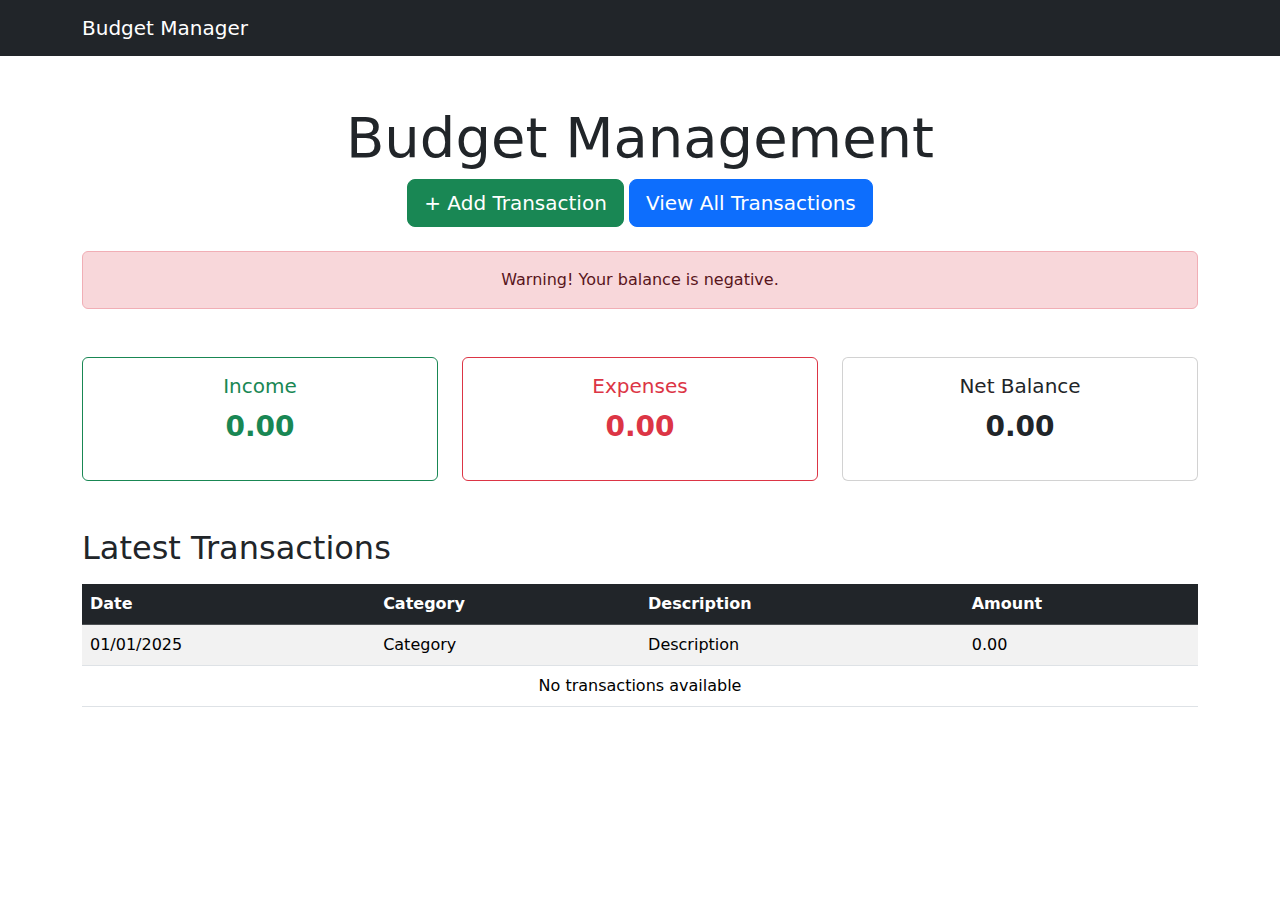
<file: budget-manager/src/main/resources/templates/index.html>
<!DOCTYPE html>
<html xmlns:th="http://www.thymeleaf.org">
<head>
    <meta charset="UTF-8">
    <title>Budget Manager</title>
    <link rel="stylesheet" href="https://cdn.jsdelivr.net/npm/bootstrap@5.3.2/dist/css/bootstrap.min.css">
</head>
<body>

    <!-- Navbar bootstrap -->
    <nav class="navbar navbar-dark bg-dark">
        <div class="container">
            <a class="navbar-brand" href="/">Budget Manager</a>
        </div>
    </nav>

    <div class="container mt-5">
        <!-- Titolo della pagina e bilancio -->
        <div class="text-center">
            <h1 class="display-4">Budget Management</h1>
            <a href="/add_transactions" class="btn btn-success btn-lg">+ Add Transaction</a>
            <a href="/transactions" class="btn btn-primary btn-lg">View All Transactions</a>
        </div>

        <!-- messaggio di allerta -->
        <div th:if="${balance < 0}" class="alert alert-danger mt-4 text-center" role="alert">
            Warning! Your balance is negative.
        </div>

        <!-- riepilogo del saldo -->
        <div class="row text-center mt-5">
            <div class="col-md-4">
                <div class="card border-success">
                    <div class="card-body">
                        <h5 class="card-title text-success">Income</h5>
                        <p class="fs-3 fw-bold text-success" th:text="${#numbers.formatDecimal(totalRevenue, 1, 2)}">0.00</p>
                    </div>
                </div>
            </div>
            <div class="col-md-4">
                <div class="card border-danger">
                    <div class="card-body">
                        <h5 class="card-title text-danger">Expenses</h5>
                        <p class="fs-3 fw-bold text-danger" th:text="${#numbers.formatDecimal(totalExpenses, 1, 2)}">0.00</p>
                    </div>
                </div>
            </div>
            <div class="col-md-4">
                <div class="card" th:classappend="${balance < 0 ? 'border-danger' : 'border-success'}">
                    <div class="card-body">
                        <h5 class="card-title">Net Balance</h5>
                        <p class="fs-3 fw-bold" th:text="${#numbers.formatDecimal(balance, 1, 2)}" 
                           th:classappend="${balance < 0 ? 'text-danger' : 'text-success'}">0.00</p>
                    </div>
                </div>
            </div>
        </div>

        <!-- Ultime transazioni -->
        <h2 class="mt-5">Latest Transactions</h2>
        <table class="table table-striped mt-3">
            <thead class="table-dark">
                <tr>
                    <th>Date</th>
                    <th>Category</th>
                    <th>Description</th>
                    <th>Amount</th>
                </tr>
            </thead>
            <tbody>
                <tr th:each="transaction : ${latestTransactions}">
                    <td th:text="${transaction.date}">01/01/2025</td>
                    <td th:text="${transaction.category}">Category</td>
                    <td th:text="${transaction.description}">Description</td>
                    <td th:text="${#numbers.formatDecimal(transaction.amount, 1, 2)}" 
                        th:classappend="${transaction.type.name() == 'EXPENSE' ? 'text-danger' : 'text-success'}">
                        0.00
                    </td>
                </tr>
                <tr th:if="${#lists.isEmpty(latestTransactions)}">
                    <td colspan="4" class="text-center">No transactions available</td>
                </tr>
            </tbody>
        </table>
    </div>

    <script src="https://cdn.jsdelivr.net/npm/bootstrap@5.3.2/dist/js/bootstrap.bundle.min.js"></script>
</body>
</html>
</file>
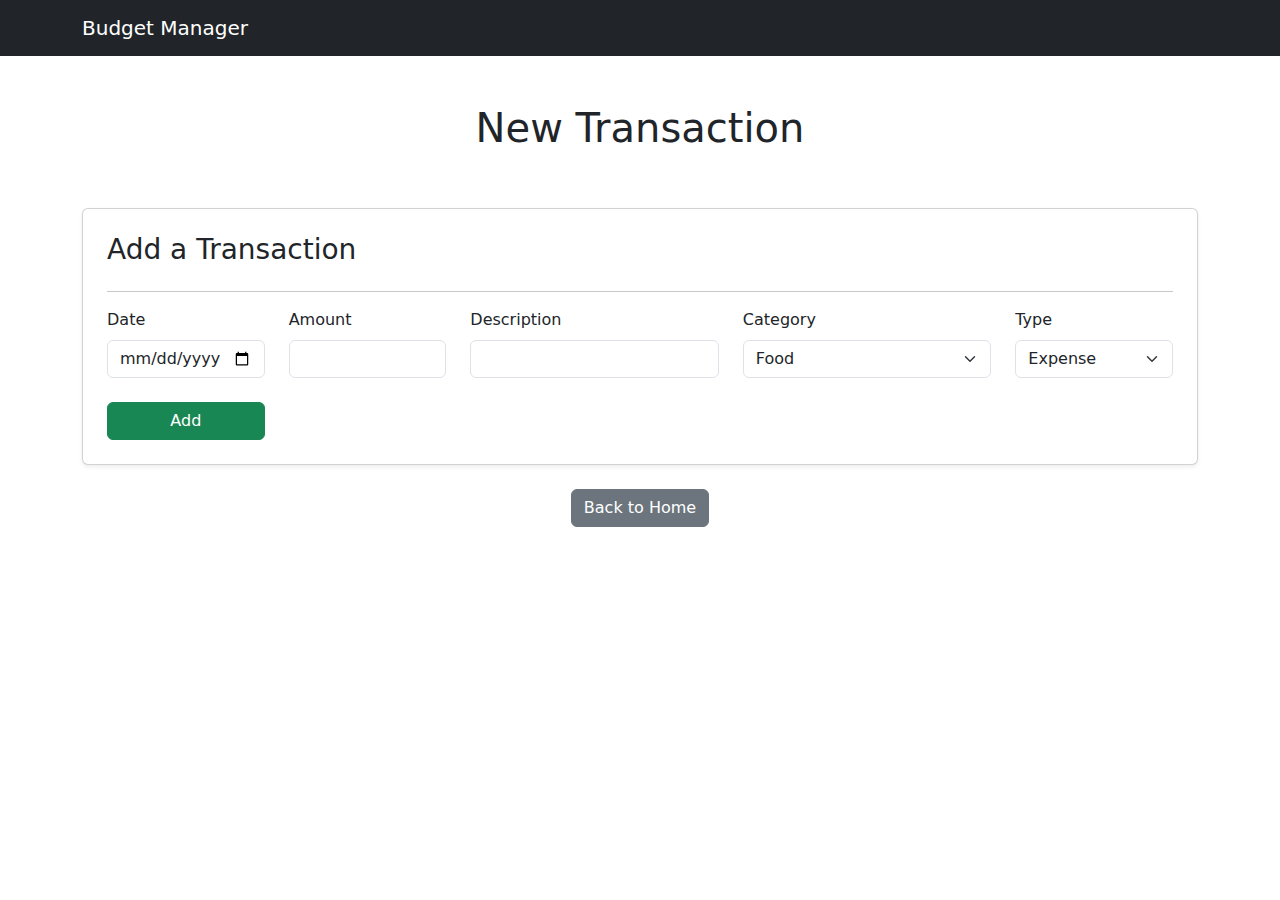
<file: budget-manager/src/main/resources/templates/add_transaction.html>
<!DOCTYPE html>
<html xmlns:th="http://www.thymeleaf.org">
<head>
    <meta charset="UTF-8">
    <title>New Transaction</title>
    <link rel="stylesheet" href="https://cdn.jsdelivr.net/npm/bootstrap@5.3.2/dist/css/bootstrap.min.css">
</head>
<body>

    <!-- Navbar bootstrap -->
    <nav class="navbar navbar-dark bg-dark">
        <div class="container">
            <a class="navbar-brand" href="/">Budget Manager</a>
        </div>
    </nav>

    <div class="container mt-5">
        <h1 class="text-center">New Transaction</h1>
        <br>

        <!-- Form per inserire le transazioni -->
        <div class="card p-4 shadow-sm mt-4">
            <h3>Add a Transaction</h3>
            <hr>
            <form action="/transactions/add" method="post" class="row g-4" modelAttribute="transaction">
                <div class="col-md-2">
                    <label class="form-label">Date</label>
                    <input type="date" class="form-control" name="date" required>
                </div>
                <div class="col-md-2">
                    <label class="form-label">Amount</label>
                    <input type="number" step="0.01" class="form-control" name="amount" required>
                </div>
                <div class="col-md-3">
                    <label class="form-label">Description</label>
                    <input type="text" class="form-control" name="description" required>
                </div>
                <div class="col-md-3">
                    <label class="form-label">Category</label>
                    <select class="form-select" name="category">
                        <option value="Food">Food</option>
                        <option value="Rent">Rent</option>
                        <option value="Salary">Salary</option>
                        <option value="Transport">Transport</option>
                        <option value="Shopping">Shopping</option>
                        <option value="Other">Other</option>
                    </select>
                </div>
                <div class="col-md-2">
                    <label class="form-label">Type</label>
                    <select class="form-select" name="type">
                        <option value="EXPENSE">Expense</option>
                        <option value="INCOME">Income</option>
                    </select>
                </div>
                <div class="col-md-2 d-flex align-items-end">
                    <button type="submit" class="btn btn-success w-100">Add</button>
                </div>
            </form>
        </div>

        <div class="text-center mt-4">
            <a href="/" class="btn btn-secondary">Back to Home</a>
        </div>
    </div>
    <script src="https://cdn.jsdelivr.net/npm/bootstrap@5.3.2/dist/js/bootstrap.bundle.min.js"></script>
</body>
</html>
</file>
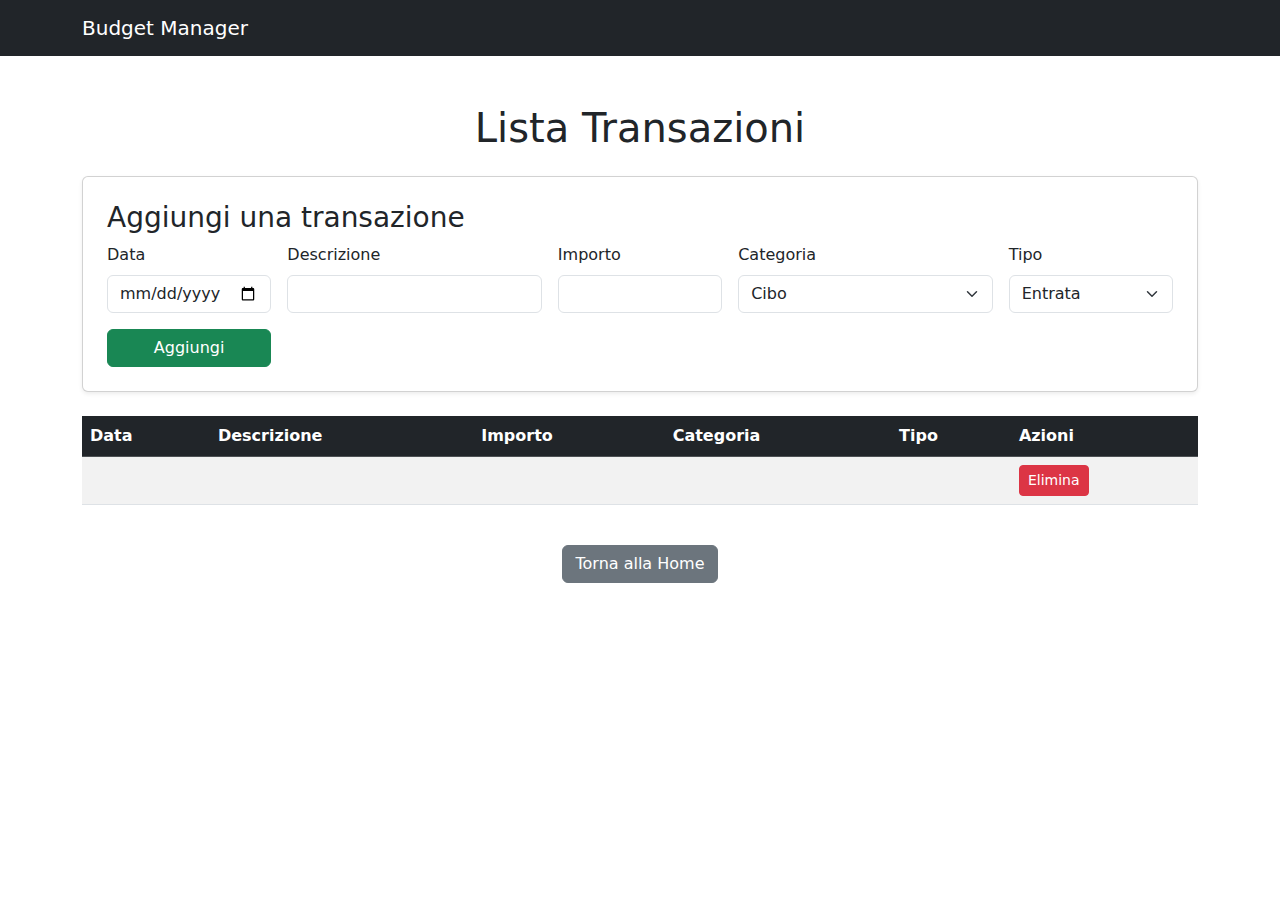
<file: budget-manager/src/main/resources/templates/transactions.html>
<!DOCTYPE html>
<html xmlns:th="http://www.thymeleaf.org">
<head>
    <meta charset="UTF-8">
    <title>Transazioni</title>
    <link rel="stylesheet" href="https://cdn.jsdelivr.net/npm/bootstrap@5.3.2/dist/css/bootstrap.min.css">
</head>
<body>

    <!-- Navbar -->
    <nav class="navbar navbar-dark bg-dark">
        <div class="container">
            <a class="navbar-brand" href="/">Budget Manager</a>
        </div>
    </nav>

    <div class="container mt-5">
        <h1 class="text-center">Lista Transazioni</h1>

        <!-- Form per aggiungere una transazione -->
        <div class="card p-4 shadow-sm mt-4">
            <h3>Aggiungi una transazione</h3>
            <form action="/transactions/add" method="post" class="row g-3", modelAttribute="transaction">
                <div class="col-md-2">
                    <label class="form-label
                    ">Data</label>
                    <input type="date" class="form-control" name="date" required>
                </div>
                <div class="col-md-3">
                    <label class="form-label">Descrizione</label>
                    <input type="text" class="form-control" name="description" required>
                </div>
                <div class="col-md-2">
                    <label class="form-label">Importo</label>
                    <input type="number" step="0.01" class="form-control" name="amount" required>
                </div>
                <div class="col-md-3">
                    <label class="form-label">Categoria</label>
                    <select class="form-select" name="category">
                        <option value="Cibo">Cibo</option>
                        <option value="Affitto">Affitto</option>
                        <option value="Stipendio">Stipendio</option>
                        <option value="Trasporti">Trasporti</option>
                        <option value="Shopping">Shopping</option>
                        <option value="Altro">Altro</option>
                    </select>
                </div>
                <div class="col-md-2">
                    <label class="form-label">Tipo</label>
                    <select class="form-select" name="type">
                        <option value="ENTRATA">Entrata</option>
                        <option value="USCITA">Uscita</option>
                    </select>
                </div>
                <div class="col-md-2 d-flex align-items-end">
                    <button type="submit" class="btn btn-success w-100">Aggiungi</button>
                </div>
            </form>
        </div>

        <!-- Tabella con le transazioni -->
        <div class="table-responsive mt-4">
            <table class="table table-striped table-hover">
                <thead class="table-dark">
                    <tr>
                        <th>Data</th>
                        <th>Descrizione</th>
                        <th>Importo</th>
                        <th>Categoria</th>
                        <th>Tipo</th>
                        <th>Azioni</th>
                    </tr>
                </thead>
                <tbody>
                    <tr th:each="transaction : ${transactions}">
                        <td th:text="${transaction.date}"></td>
                        <td th:text="${transaction.description}"></td>
                        <td th:text="${transaction.amount}"></td>
                        <td th:text="${transaction.category}"></td>
                        <td>
                            <span th:text="${transaction.type}" 
                                  th:classappend="${transaction.type.name() == 'USCITA' ? 'text-danger' : 'text-success'}">
                            </span>
                        </td>
                        <td>
                            <form action="/transactions/delete/" method="post">
                                <input type="hidden" name="id" th:value="${transaction.id}">
                                <button type="submit" class="btn btn-danger btn-sm">Elimina</button>
                            </form>
                        </td>
                    </tr>
                </tbody>
            </table>
        </div>

        <div class="text-center mt-4">
            <a href="/" class="btn btn-secondary">Torna alla Home</a>
        </div>
    </div>

    <script src="https://cdn.jsdelivr.net/npm/bootstrap@5.3.2/dist/js/bootstrap.bundle.min.js"></script>
</body>
</html>
</file>
